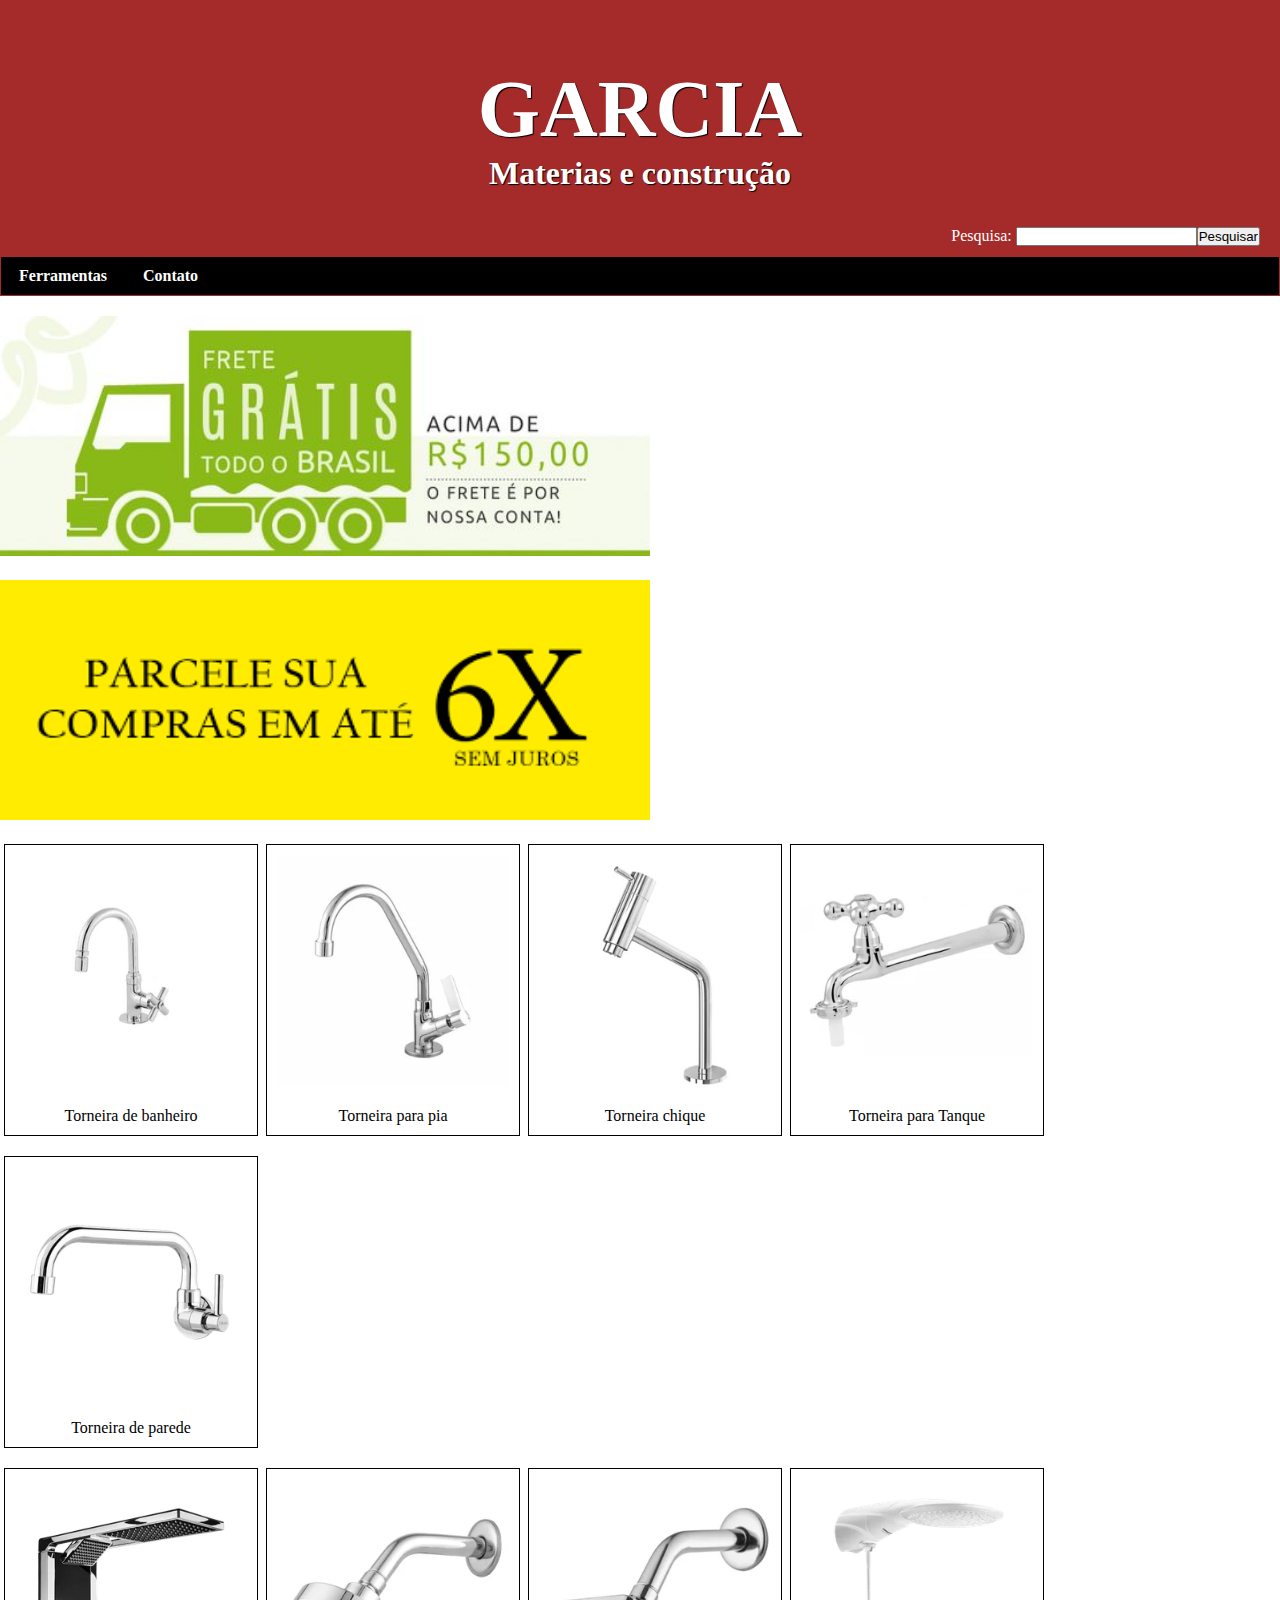
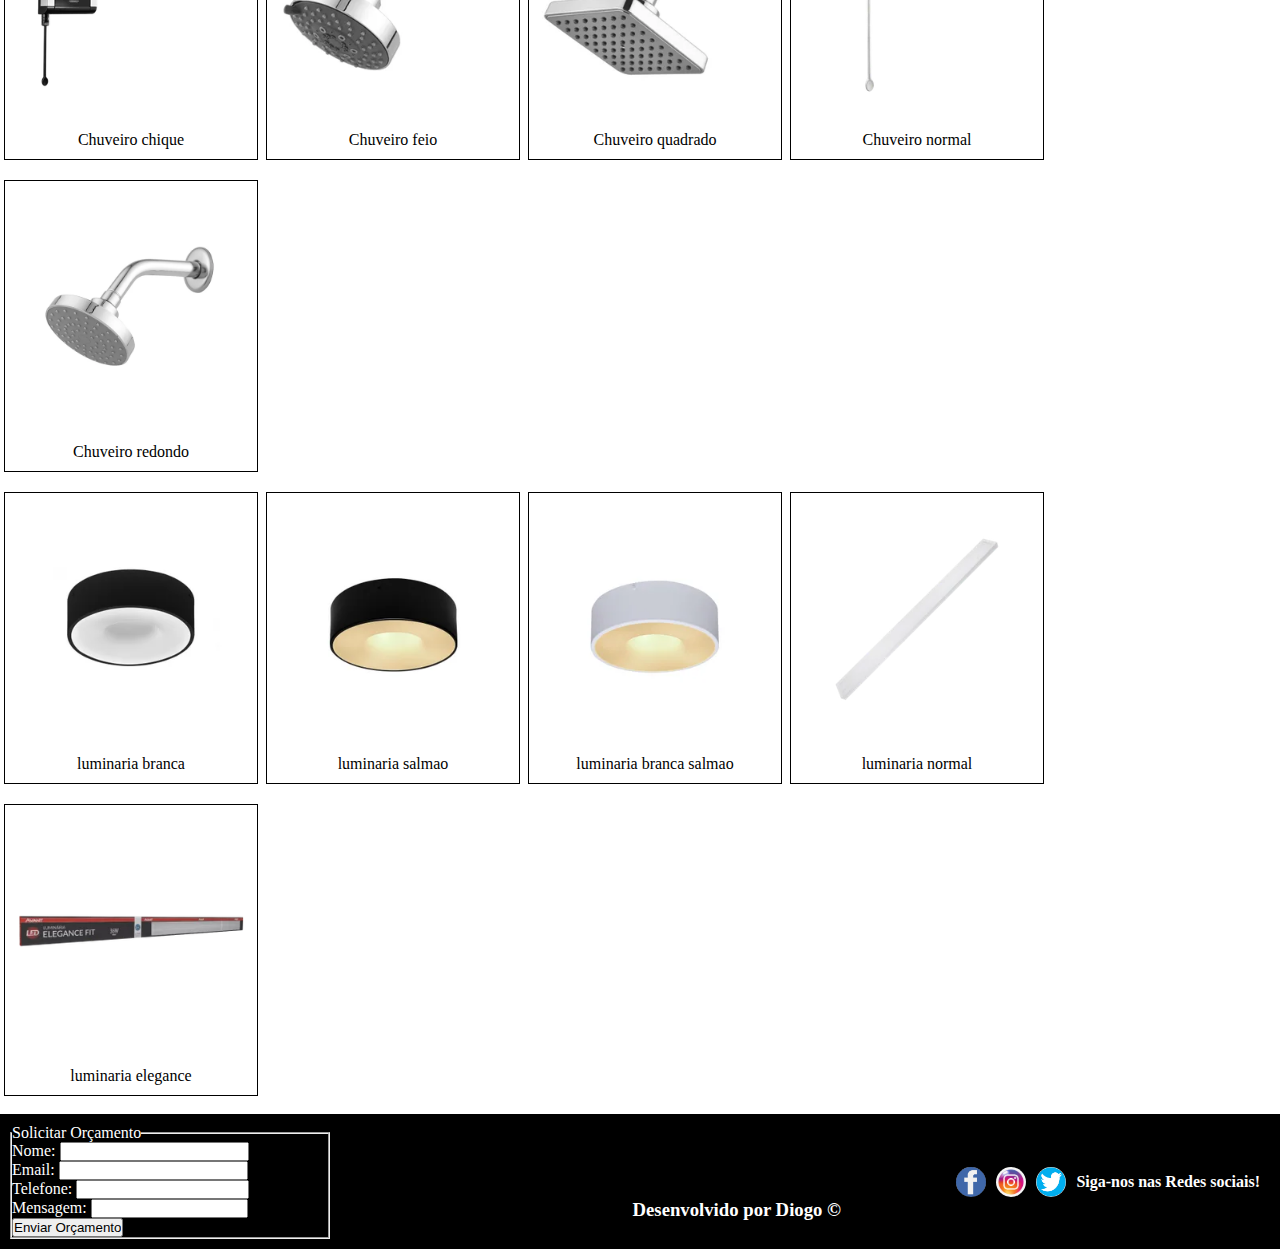
<file: index.html>
<!DOCTYPE html>
<html>
<head>
	<meta charset="utf-8">
	<meta name="viewport" content="width=device-width, initial-scale=1">
	<link rel="stylesheet" type="text/css" href="estilo.css">
	<link rel="shortcut icon" type="image/x-icon" href="imagem/logo.png">
	<title>Garcia Materiais e Construção</title>
</head>
<body>

<header>
		<h1>GARCIA </h1>
			<h2>Materias e construção</h2>

			<form id="pesquisa" method="get">
				<p><label>Pesquisa:</label> <input type="text" name="tPesquisa" id="cPesquisa"><input type="submit" value="Pesquisar" /></p>
			</form>

</header>
	<nav>
		<ul class="menu">
			<li><a href="ferramentas.html">Ferramentas</a></li>
			<li><a href="contato.html">Contato</a></li>	
		</ul>
	</nav>

<section class="imagens">
<img src="imagem/frete.jpg">
<img src="imagem/parcela.png">
</section>

<section class="torneiras">
	<figure>
	<img src="imagem/toneira1.jpg">
	<figcaption>Torneira de banheiro</figcaption>
	</figure>

		<figure>
		<img src="imagem/torneira2.jpg">
		<figcaption>Torneira para pia</figcaption>
		</figure>

			<figure>
			<img src="imagem/torneira3.jpg">
			<figcaption>Torneira chique</figcaption>
			</figure>

				<figure>
				<img src="imagem/toneira4.jpg">
				<figcaption>Torneira para Tanque</figcaption>
				</figure>

					<figure>
					<img src="imagem/toneira5.jpg">
					<figcaption>Torneira de parede</figcaption>
					</figure>
</section>

<section class="torneiras">
	<figure>
	<img src="imagem/chuveiro1.jpg">
	<figcaption>Chuveiro chique	</figcaption>
	</figure>

		<figure>
		<img src="imagem/chuveiro2.jpg">
		<figcaption>Chuveiro feio</figcaption>
		</figure>

			<figure>
			<img src="imagem/chuveiro3.jpg">
			<figcaption>Chuveiro quadrado</figcaption>
			</figure>

				<figure>
				<img src="imagem/chuveiro4.jpg">
				<figcaption>Chuveiro normal</figcaption>
				</figure>

					<figure>
					<img src="imagem/chuveiro5.jpg">
					<figcaption>Chuveiro redondo</figcaption>
					</figure>
</section>

</section>

<section class="torneiras">
	<figure>
	<img src="imagem/luminaria1.jpg">
	<figcaption>luminaria branca</figcaption>
	</figure>

		<figure>
		<img src="imagem/luminaria2.jpg">
		<figcaption>luminaria salmao </figcaption>
		</figure>

			<figure>
			<img src="imagem/luminaria3.jpg">
			<figcaption>luminaria branca salmao</figcaption>
			</figure>

				<figure>
				<img src="imagem/luminaria4.jpg">
				<figcaption>luminaria normal</figcaption>
				</figure>

					<figure>
					<img src="imagem/luminaria5.jpg">
					<figcaption>luminaria elegance</figcaption>
					</figure>
</section>

<br>
<footer>
  <form id="orcamento" action="diogo.garcia@estudante.ifgoiano.edu.br" method="POST">

    <fieldset>

      <legend>Solicitar Orçamento</legend>

      <p>
        <label for="nome">Nome:</label>
        <input type="text" name="nome" id="nome" size="21px">
      </p>

      <p>
        <label for="email">Email:</label>
        <input type="email" name="email" id="email" size="21px">
      </p>

      <p>
        <label for="telefone">Telefone:</label>
        <input type="tel" name="telefone" id="telefone" size="19px">
      </p>

      <p>
        <label for="mensagem">Mensagem:</label>
        <input type="text" id="mensagem" size="17px">
      </p>

      <p>
        <input type="submit" value="Enviar Orçamento">
      </p>

    </fieldset>

  </form>

  <h3>Desenvolvido por Diogo &copy;</h3>


  <section class="redes-sociais">

  	<img src=" imagem/fb.png">
  	<img src="imagem/insta.png">
  	<img src="imagem/twiter.png">
  	<h4>Siga-nos nas Redes sociais!</h4>
 
  </section>

</footer>

</body>
</html>
</file>
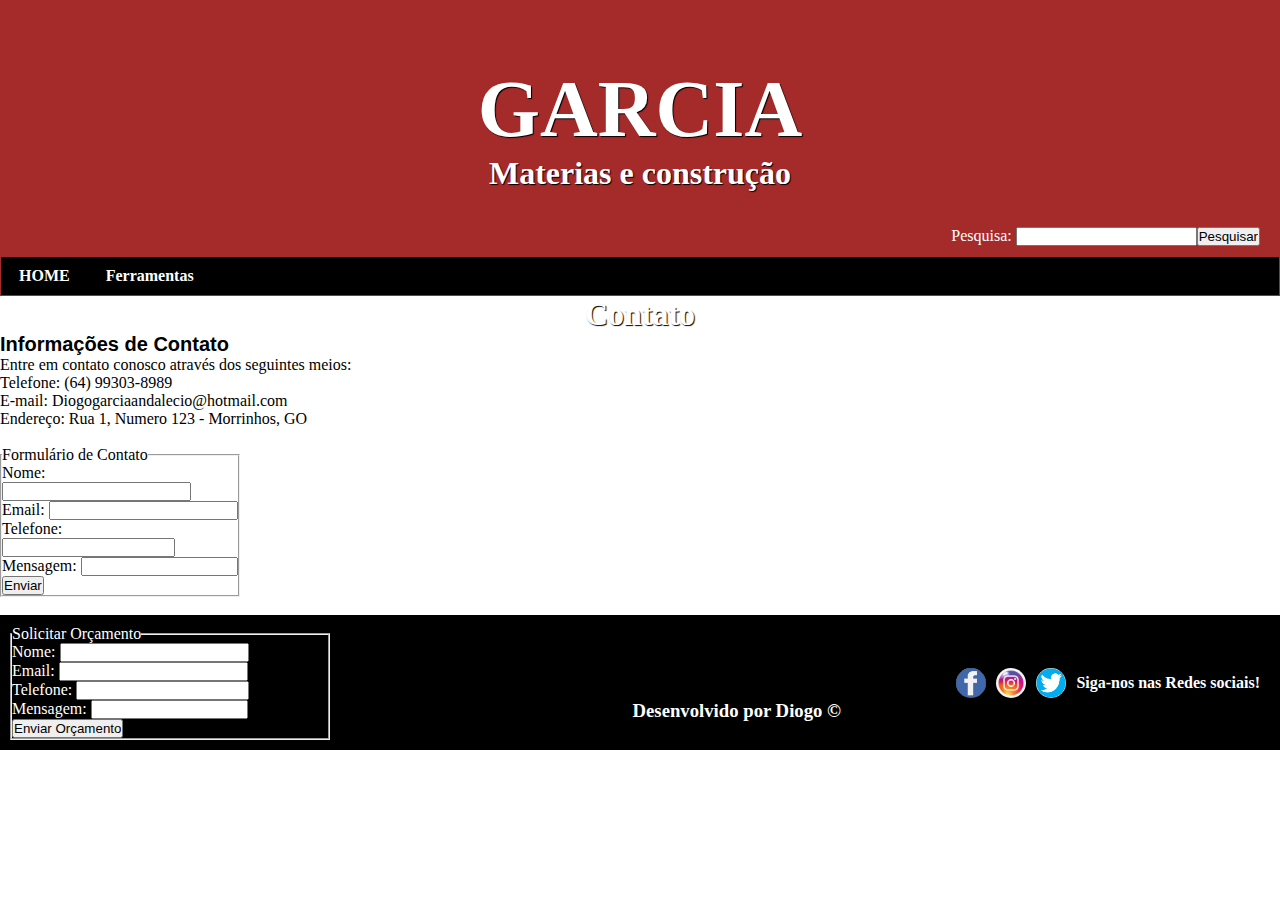
<file: contato.html>
<!DOCTYPE html>
<html>
<head>
	<meta charset="utf-8">
	<meta name="viewport" content="width=device-width, initial-scale=1">
	<link rel="stylesheet" type="text/css" href="estilo.css">
	<link rel="shortcut icon" type="image/x-icon" href="imagem/logo.png">
	<title>Garcia Materiais e Construção</title>
</head>
<body>

<header>
		<h1>GARCIA </h1>
			<h2>Materias e construção</h2>

			<form id="pesquisa" method="get">
				<p><label>Pesquisa:</label> <input type="text" name="tPesquisa" id="cPesquisa"><input type="submit" value="Pesquisar" /></p>
			</form>

</header>
	<nav>
		<ul class="menu">
			<li><a href="index.html">HOME</a></li>
			<li><a href="ferramentas.html">Ferramentas</a></li>	
		</ul>
	</nav>

	  <h2>Contato</h2>
        <section>
            <h5>Informações de Contato</h5>
            <p>Entre em contato conosco através dos seguintes meios:</p>
            <ul>
                <li>Telefone: (64) 99303-8989</li>
                <li>E-mail: Diogogarciaandalecio@hotmail.com</li>
                <li>Endereço: Rua 1, Numero 123 - Morrinhos, GO</li>
            </ul>
<br>
        </section>

        <form id="contato" action="diogo.garcia@estudante.ifgoiano.edu.br" method="POST">


    <fieldset>

      <legend>Formulário de Contato</legend>

      <p>
        <label for="nome">Nome:</label>
        <input type="text" name="nome" id="nome" size="21px">
      </p>

      <p>
        <label for="email">Email:</label>
        <input type="email" name="email" id="email" size="21px">
      </p>

      <p>
        <label for="telefone">Telefone:</label>
        <input type="tel" name="telefone" id="telefone" size="19px">
      </p>

      <p>
        <label for="mensagem">Mensagem:</label>
        <input type="text" id="mensagem" size="17px">
      </p>

      <p>
        <input type="submit" value="Enviar">
      </p>

    </fieldset>

  </form>



<br>
<footer>
  <form id="orcamento" action="diogo.garcia@estudante.ifgoiano.edu.br" method="POST">

    <fieldset>

      <legend>Solicitar Orçamento</legend>

      <p>
        <label for="nome">Nome:</label>
        <input type="text" name="nome" id="nome" size="21px">
      </p>

      <p>
        <label for="email">Email:</label>
        <input type="email" name="email" id="email" size="21px">
      </p>

      <p>
        <label for="telefone">Telefone:</label>
        <input type="tel" name="telefone" id="telefone" size="19px">
      </p>

      <p>
        <label for="mensagem">Mensagem:</label>
        <input type="text" id="mensagem" size="17px">
      </p>

      <p>
        <input type="submit" value="Enviar Orçamento">
      </p>

    </fieldset>

  </form>

  <h3>Desenvolvido por Diogo &copy;</h3>


  <section class="redes-sociais">

  	<img src=" imagem/fb.png">
  	<img src="imagem/insta.png">
  	<img src="imagem/twiter.png">
  	<h4>Siga-nos nas Redes sociais!</h4>
 
  </section>

</footer>

</body>
</html>
</file>
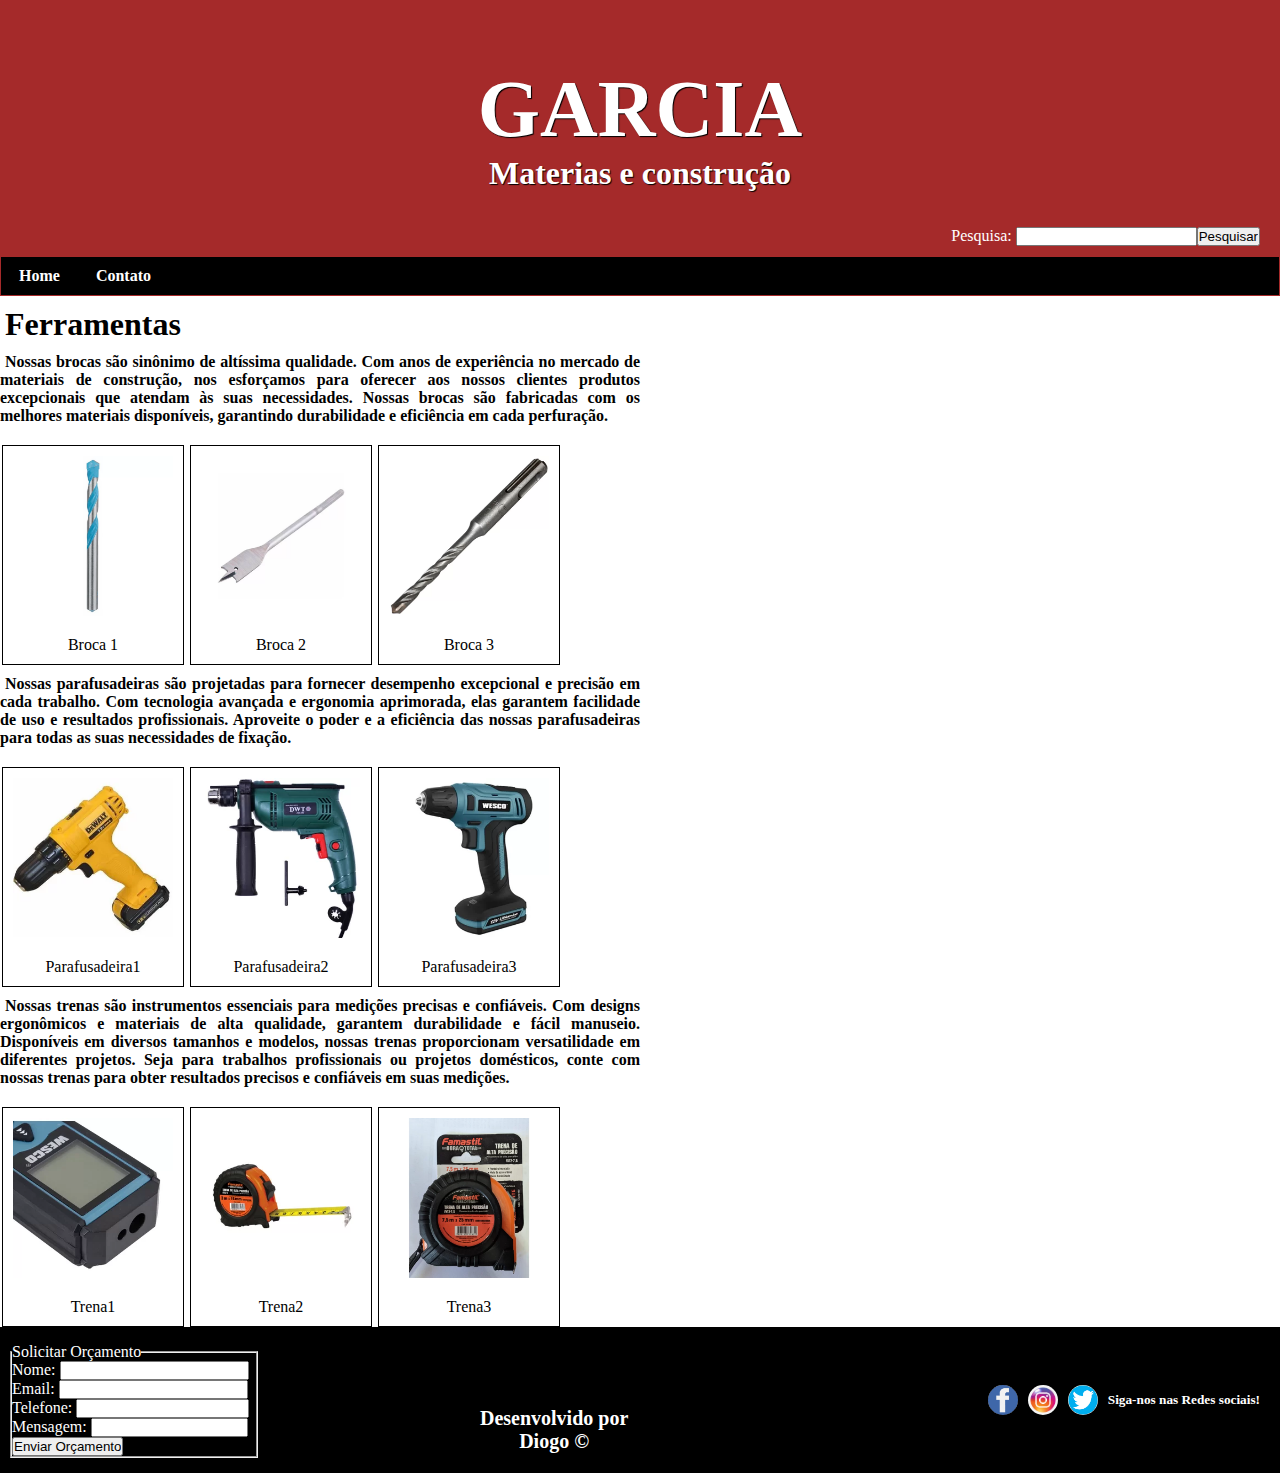
<file: ferramentas.html>
<!DOCTYPE html>
<html>
<head>
	<meta charset="utf-8">
	<meta name="viewport" content="width=device-width, initial-scale=1">
	<link rel="stylesheet" type="text/css" href="estilo2.css">
	<link rel="shortcut icon" type="image/x-icon" href="imagem/logo.png">
	<title>Garcia Materiais e Construção</title>
</head>
<body>

<header>
		<h1>GARCIA </h1>
			<h2>Materias e construção</h2>

			<form id="pesquisa" method="get">
				<p><label>Pesquisa:</label> <input type="text" name="tPesquisa" id="cPesquisa"><input type="submit" value="Pesquisar" /></p>
			</form>

</header>
	<nav>
		<ul class="menu">
			<li><a href="index.html">Home</a></li>
			<li><a href="contato.html">Contato</a></li>	
		</ul>
	</nav>


	<h3>Ferramentas</h3>

<section class="ferramenta">
  <div class="text">
    <h4>Nossas brocas são sinônimo de altíssima qualidade. Com anos de experiência no mercado de materiais de construção, nos esforçamos para oferecer aos nossos clientes produtos excepcionais que atendam às suas necessidades. Nossas brocas são fabricadas com os melhores materiais disponíveis, garantindo durabilidade e eficiência em cada perfuração.</h4>
  </div>
  <figure>
    <img src="imagem/broca1.jpg">
    <figcaption>Broca 1</figcaption>
  </figure>

   <figure>
    <img src="imagem/broca2.jpg">
    <figcaption>Broca 2</figcaption>
  </figure>


   <figure>
    <img src="imagem/broca3.jpg">
    <figcaption>Broca 3</figcaption>
  </figure>
</section>

<section class="ferramenta">
  <div class="text">
    <h4>Nossas parafusadeiras são projetadas para fornecer desempenho excepcional e precisão em cada trabalho. Com tecnologia avançada e ergonomia aprimorada, elas garantem facilidade de uso e resultados profissionais. Aproveite o poder e a eficiência das nossas parafusadeiras para todas as suas necessidades de fixação.</h4>
  </div>
  <figure>
    <img src="imagem/parafusa1.jpg">
    <figcaption>Parafusadeira1</figcaption>
  </figure>

   <figure>
    <img src="imagem/parafusa2.jpg">
    <figcaption>Parafusadeira2</figcaption>
  </figure>


   <figure>
    <img src="imagem/parafusa3.jpg">
    <figcaption>Parafusadeira3</figcaption>
  </figure>
</section>


<section class="ferramenta">
  <div class="text">
    <h4>Nossas trenas são instrumentos essenciais para medições precisas e confiáveis. Com designs ergonômicos e materiais de alta qualidade, garantem durabilidade e fácil manuseio. Disponíveis em diversos tamanhos e modelos, nossas trenas proporcionam versatilidade em diferentes projetos. Seja para trabalhos profissionais ou projetos domésticos, conte com nossas trenas para obter resultados precisos e confiáveis em suas medições.</h4>
  </div>
  <figure>
    <img src="imagem/trena1.jpg">
    <figcaption>Trena1</figcaption>
  </figure>

   <figure>
    <img src="imagem/trena2.jpg">
    <figcaption>Trena2</figcaption>
  </figure>


   <figure>
    <img src="imagem/trena3.jpg">
    <figcaption>Trena3</figcaption>
  </figure>
</section>



<footer>
  <form id="orcamento" action="diogo.garcia@estudante.ifgoiano.edu.br" method="POST">

    <fieldset>

      <legend>Solicitar Orçamento</legend>

      <p>
        <label for="nome">Nome:</label>
        <input type="text" name="nome" id="nome" size="21px">
      </p>

      <p>
        <label for="email">Email:</label>
        <input type="email" name="email" id="email" size="21px">
      </p>

      <p>
        <label for="telefone">Telefone:</label>
        <input type="tel" name="telefone" id="telefone" size="19px">
      </p>

      <p>
        <label for="mensagem">Mensagem:</label>
        <input type="text" id="mensagem" size="17px">
      </p>

      <p>
        <input type="submit" value="Enviar Orçamento">
      </p>

    </fieldset>

  </form>

  <h6>Desenvolvido por Diogo &copy;</h6>


  <section class="redes-sociais">

  	<img src=" imagem/fb.png">
  	<img src="imagem/insta.png">
  	<img src="imagem/twiter.png">
  	<h5>Siga-nos nas Redes sociais!</h5>
 
  </section>

</footer>

</body>
</html>
</file>
<file: estilo.css>
@charset "UTF-8";
	* {margin:0;
		padding: 0;}

header{background-color: brown;
width: auto;
padding: 4em;
position: relative;
}

h1{color: white;
	font-family: georgia;
	font-size: 5em;
	padding: px;
	text-align: center;
	text-shadow: 1px 1px 1px black;
}

h2{text-align:center;
	font-size: 2em;
	text-shadow: 1px 1px 1px black;
	color: white;
}

h3{color: white;
text-align: center;
margin-left: 10em;
margin-top: 3em;
}

 h4 {
  color: white;
  margin-right: 10px;
}

h5{font-size: 20px;
font-family: arial}

#pesquisa{text-align: right;
			position: absolute;
            bottom: 10px;
            right: 20px; 
            color: white;
           }

.menu{list-style: none;
			display: flex;					
			justify-content: lt;
		background-color: black;
		margin:0;
		border:  1.5px solid brown;


	}

	.menu li{
			margin: 2px 10px;
		}


	.menu li a{
		display: block;
		padding: 8px;
		text-decoration: none;
		color: white;
		font-weight: bold;
	}

	.menu li a:hover{
		background-color: white;
		color: darkred;
		}

.imagens img{position: center;
	margin-top: 20px;
		width: 40.6em;
		height: 15em;}

.torneiras figure {
  display: inline-flex;
  flex-direction: column;
  align-items: center;
  text-align: center;
  margin-top: 20px;
  border: 1px solid black;
  padding: 10px;
  margin-left: 4px;
 transition: transform 0.3s ease;
}
.torneiras figure:hover {
  transform: scale(1.1);
}

.torneiras img {

  width: 14.5em;
}

.torneiras figcaption {
  margin-top: 20px;
}

footer {
  background-color: black;
  display: flex;
  justify-content: space-between;
  align-items: center;
  padding: 10px;
}

#orcamento{width:20em;
            color: white;
           }


#contato{width:15em;}

.redes-sociais {
  display: flex;
  align-items: center;
}

.redes-sociais img {
  width: 30px;
  height: auto;
  border-radius: 50%;
  margin-right: 10px;
}
.redes-sociais img:hover {
  transform: scale(1.2);
}
</file>
<file: estilo2.css>
@charset "UTF-8";
	* {margin:0;
		padding: 0;}

header{background-color: brown;
width: auto;
padding: 4em;
position: relative;
}

h1{color: white;
	font-family: georgia;
	font-size: 5em;
	padding: px;
	text-align: center;
	text-shadow: 1px 1px 1px black;
}

h2{text-align:center;
	font-size: 2em;
	text-shadow: 1px 1px 1px black;
	color: white;
}

h3{font-family: TimesNewRoman;
	font-size: 2em;
	margin-top: 10px;
	text-indent: 5px;
	}
h4{display:flex;
width: 40em;
margin-top: 10px;
text-indent: 5px;
text-align: justify;
}

h5 {
  color: white;
  margin-right: 10px;
}

h6{color: white;
text-align: center;
margin-left: 10em;
margin-top: 3em;
font-size: 20px;
padding: 10px;
font-family: TimesNewRoman;
}


#pesquisa{text-align: right;
			position: absolute;
            bottom: 10px;
            right: 20px; 
            color: white;
           }

.menu{list-style: none;
			display: flex;					
			justify-content: lt;
		background-color: black;
		margin:0;
		border:  1.5px solid brown;

	}

	.menu li{
			margin: 2px 10px;
		}


	.menu li a{
		display: block;
		padding: 8px;
		text-decoration: none;
		color: white;
		font-weight: bold;
	}

	.menu li a:hover{
		background-color: white;
		color: darkred;
}


.ferramenta figure {
  display: inline-flex;
  flex-direction: column;
  align-items: center;
 margin-left: 2px;
  margin-top: 20px;
  border: 1px solid black;
  padding: 10px;

 transition: transform 0.3s ease;
}
.ferramenta figure:hover {
  transform: scale(1.1);
}

.ferramenta img {

  width: 10em;
}

.ferramenta figcaption {
  margin-top: 20px;
}

section{width: 50em;}


aside {margin-left: auto;

			
			}

footer {
  background-color: black;
  display: flex;
  justify-content: space-between;
  align-items: center;
  padding: 10px;
}

#orcamento{width:20em;
            color: white;

           }
.redes-sociais {
  display: flex;
  align-items: center;
  justify-content: flex-end;
}

.redes-sociais img {
  width: 30px;
  height: auto;
  border-radius: 50%;
  margin-right: 10px;
}

.redes-sociais img:hover {
  transform: scale(1.2);
}
</file>
